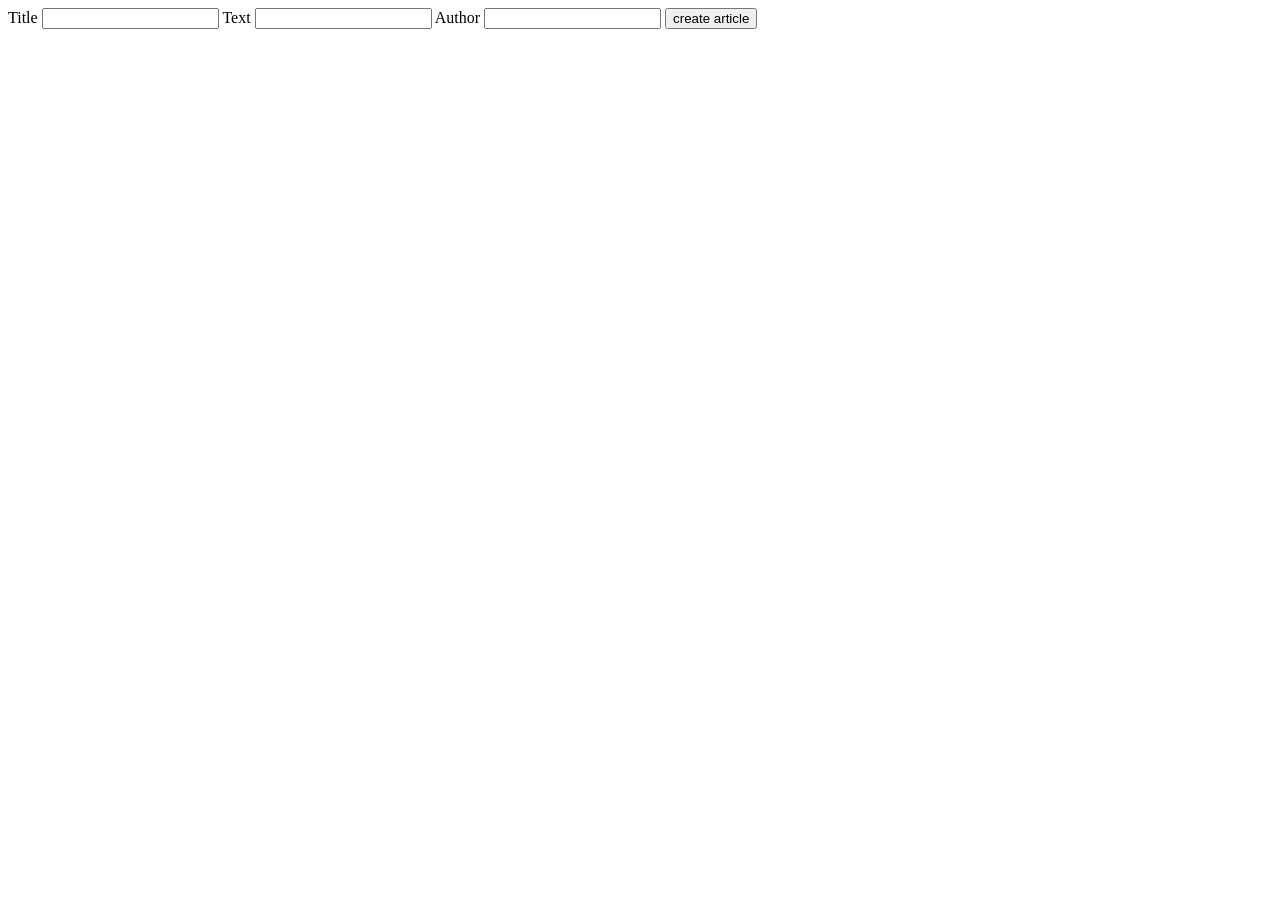
<file: public/form.html>
<html>
        <head>
            <title>form</title>
            <meta charset="utf-8">
            <script src='form.js'></script>
            <script src="https://ajax.googleapis.com/ajax/libs/jquery/3.2.1/jquery.min.js"></script>            
        </head>
        <body>
            <script type='text/javascript'></script>
            <div>
                <label>Title</label>
                <input type="text"  id="title" name="title">
                <label>Text</label>
                <input type="text"  id="text" name="title">
                <label>Author</label>
                <input type="text" id="author" name="title">
                <input type="button" onclick="createArticle()" value="create article" class="btn">
            </div>
        </body>
    </html>
</file>
